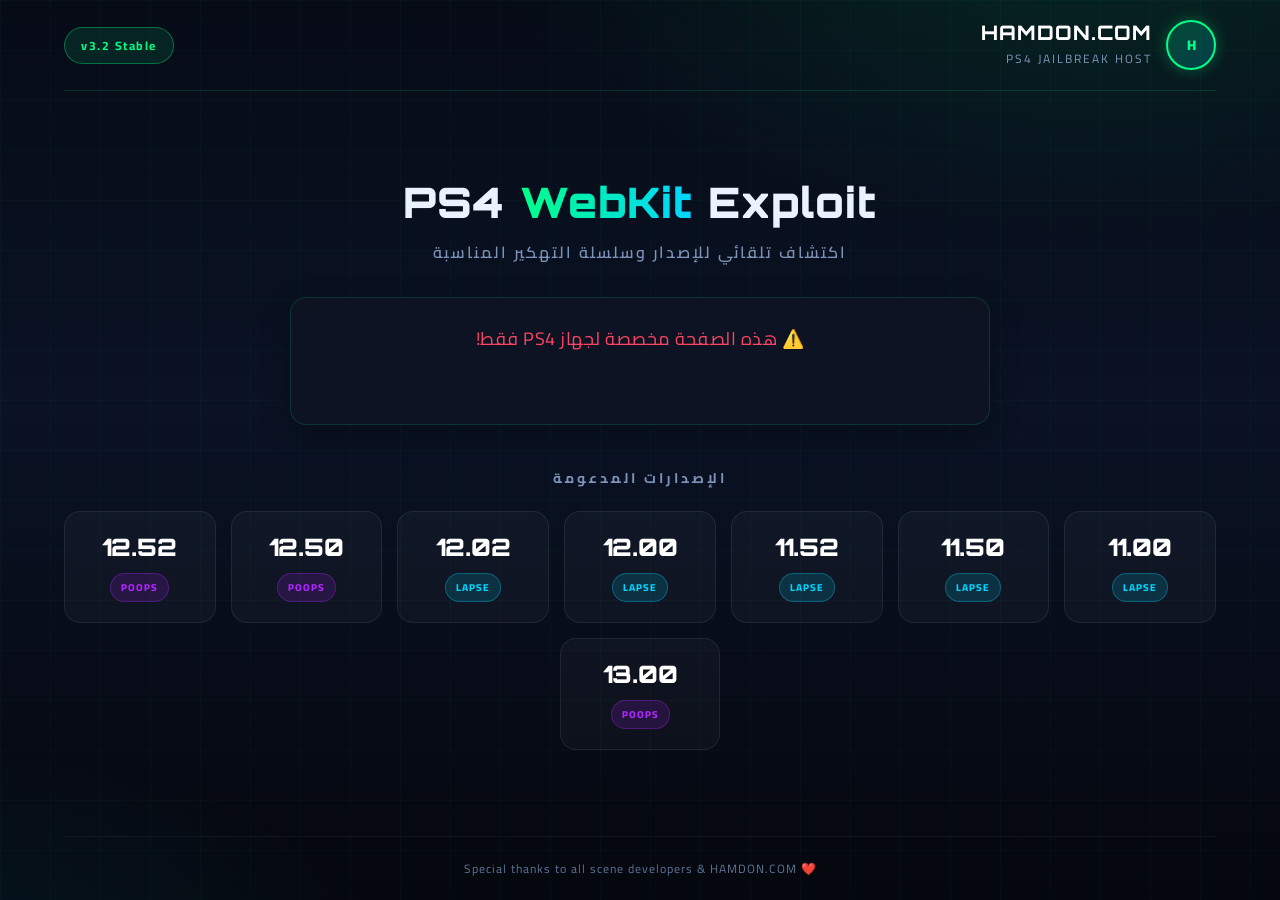
<file: index.html>
<!DOCTYPE html>
<html lang="ar" dir="rtl" manifest="cache.appcache">
<head>
<meta charset="utf-8">
<meta name="viewport" content="width=device-width,initial-scale=1">
<title>HAMDON.COM | PS4 Exploit Host</title>
<style>
@import url('https://fonts.googleapis.com/css2?family=Orbitron:wght@400;700;900&family=Cairo:wght@400;700;900&display=swap');

:root {
  --neon-green: #00ff88;
  --neon-blue: #00d4ff;
  --neon-purple: #b026ff;
  --dark-bg: #05070e;
  --card-bg: rgba(15, 20, 35, 0.85);
}

* { margin: 0; padding: 0; box-sizing: border-box; }

html {
  min-height: 100vh;
  font-family: 'Cairo', 'Segoe UI', sans-serif;
  color: #eaf2ff;
  background: var(--dark-bg);
}

body {
  min-height: 100vh;
  display: flex;
  flex-direction: column;
  background: 
    radial-gradient(1100px 600px at 85% -10%, rgba(0, 255, 136, 0.12), transparent 55%),
    radial-gradient(900px 520px at -5% 115%, rgba(0, 212, 255, 0.10), transparent 55%),
    linear-gradient(180deg, #060b16 0%, #0a1224 45%, #05070e 100%);
  background-attachment: fixed;
}

body::after {
  content: '';
  position: fixed;
  inset: 0;
  background-image: 
    linear-gradient(rgba(0, 255, 136, 0.03) 1px, transparent 1px),
    linear-gradient(90deg, rgba(0, 255, 136, 0.03) 1px, transparent 1px);
  background-size: 50px 50px;
  z-index: 0;
  pointer-events: none;
}

.shell {
  width: 100%;
  max-width: 1200px;
  margin: 0 auto;
  padding: 0 24px;
  display: flex;
  flex-direction: column;
  min-height: 100vh;
  position: relative;
  z-index: 1;
}

/* --- Top Bar --- */
.topbar {
  display: flex;
  align-items: center;
  justify-content: space-between;
  padding: 20px 0;
  border-bottom: 1px solid rgba(0, 255, 136, 0.15);
}

.brand { display: flex; align-items: center; }

.brand-logo {
  width: 50px; height: 50px;
  border-radius: 50%;
  border: 2px solid var(--neon-green);
  background: linear-gradient(135deg, rgba(0,255,136,0.2), rgba(0,212,255,0.2));
  display: flex; align-items: center; justify-content: center;
  font-weight: 900; font-size: 14px; color: var(--neon-green);
  box-shadow: 0 0 15px rgba(0, 255, 136, 0.3);
}

.brand-text { margin-right: 14px; text-align: right; }
.brand-name { display: block; font-family: 'Orbitron', sans-serif; font-size: 20px; font-weight: 800; letter-spacing: 1px; color: #fff; }
.brand-sub { display: block; font-size: 12px; color: #7d93b8; letter-spacing: 2px; text-transform: uppercase; margin-top: 2px; }

.badge {
  font-size: 12px; font-weight: 700; letter-spacing: 1.5px;
  color: var(--neon-green);
  border: 1px solid rgba(0, 255, 136, 0.35);
  background: rgba(0, 255, 136, 0.1);
  padding: 6px 16px; border-radius: 999px;
}

/* --- Main Content --- */
.wrap { flex: 1; display: flex; flex-direction: column; justify-content: center; padding: 40px 0; }

.hero { margin-bottom: 30px; text-align: center; }
.hero-title { font-family: 'Orbitron', sans-serif; font-size: 42px; font-weight: 900; letter-spacing: 1px; line-height: 1.2; }
.hero-title .accent {
  background: linear-gradient(90deg, var(--neon-green), var(--neon-blue));
  -webkit-background-clip: text; background-clip: text; -webkit-text-fill-color: transparent;
}
.hero-sub { margin-top: 10px; font-size: 16px; letter-spacing: 2px; color: #7d93b8; font-weight: 600; }

/* --- Status Panel --- */
.status-panel {
  max-width: 700px; width: 100%; margin: 0 auto 40px; padding: 24px;
  background: var(--card-bg);
  border: 1px solid rgba(0, 255, 136, 0.15);
  border-radius: 16px;
  box-shadow: 0 10px 30px rgba(0, 0, 0, 0.3);
  text-align: center;
  backdrop-filter: blur(10px);
}

.status-text { font-size: 18px; letter-spacing: 0.5px; color: #a9c1e6; transition: all 0.3s ease; display: block; margin-bottom: 15px; }
.status-text.loading { animation: pulse 1.4s ease-in-out infinite; color: var(--neon-blue); }
.status-text.error { color: #ff4466; }
.status-text.success { color: var(--neon-green); font-weight: 700; text-shadow: 0 0 15px rgba(0, 255, 136, 0.4); }

@keyframes pulse { 0%, 100% { opacity: 1; } 50% { opacity: 0.5; } }

.btn {
  display: inline-block; padding: 12px 32px; font-size: 16px; font-weight: 800;
  letter-spacing: 1px; color: #05070e;
  background: linear-gradient(90deg, var(--neon-green), var(--neon-blue));
  border: none; border-radius: 999px; cursor: pointer;
  transition: all 0.2s ease; font-family: 'Cairo', sans-serif;
}
.btn:hover { filter: brightness(1.15); transform: translateY(-2px); box-shadow: 0 5px 20px rgba(0, 255, 136, 0.4); }
.btn.hidden { display: none; }

/* --- Firmware Grid --- */
.fw-section { width: 100%; }
.fw-heading { font-size: 14px; font-weight: 700; letter-spacing: 3px; text-transform: uppercase; color: #7d93b8; margin-bottom: 20px; text-align: center; }

.fw-grid { display: flex; flex-wrap: wrap; justify-content: center; gap: 15px; }

.fw-card {
  flex: 1 1 140px; max-width: 160px;
  padding: 20px 15px;
  background: rgba(255, 255, 255, 0.03);
  border: 1px solid rgba(255, 255, 255, 0.08);
  border-radius: 16px; text-align: center;
  transition: all 0.25s ease;
}
.fw-card:hover { transform: translateY(-4px); border-color: rgba(0, 212, 255, 0.3); }
.fw-card.active {
  border-color: var(--neon-green);
  background: linear-gradient(180deg, rgba(0, 255, 136, 0.1), rgba(0, 255, 136, 0.02));
  box-shadow: 0 0 25px rgba(0, 255, 136, 0.2);
}

.fw-ver { font-family: 'Orbitron', sans-serif; font-size: 24px; font-weight: 900; color: #fff; margin-bottom: 8px; }
.fw-card.active .fw-ver { color: var(--neon-green); }

.fw-chain {
  display: inline-block; font-size: 10px; font-weight: 800; letter-spacing: 1px;
  padding: 4px 10px; border-radius: 999px; text-transform: uppercase;
}
.fw-chain.lapse { background: rgba(0, 212, 255, 0.15); color: var(--neon-blue); border: 1px solid rgba(0, 212, 255, 0.3); }
.fw-chain.poops { background: rgba(176, 38, 255, 0.15); color: var(--neon-purple); border: 1px solid rgba(176, 38, 255, 0.3); }

/* --- Footer --- */
.foot { padding: 20px 0; text-align: center; font-size: 12px; color: #5d7294; letter-spacing: 1px; border-top: 1px solid rgba(255,255,255,0.05); }

@media (max-width: 700px) {
  .hero-title { font-size: 28px; }
  .fw-card { flex: 1 1 120px; max-width: 140px; padding: 15px 10px; }
}
</style>
</head>
<body>

<div class="shell">
    <header class="topbar">
        <div class="brand">
            <div class="brand-logo">H</div>
            <div class="brand-text">
                <span class="brand-name">HAMDON.COM</span>
                <span class="brand-sub">PS4 Jailbreak Host</span>
            </div>
        </div>
        <div class="badge">v3.2 Stable</div>
    </header>

    <main class="wrap">
        <section class="hero">
            <h1 class="hero-title">PS4 <span class="accent">WebKit</span> Exploit</h1>
            <p class="hero-sub">اكتشاف تلقائي للإصدار وسلسلة التهكير المناسبة</p>
        </section>

        <section class="status-panel">
            <span id="msgs" class="status-text loading">⏳ جارٍ فحص النظام...</span>
            <br>
            <button id="runBtn" class="btn hidden" type="button">▶ ابدأ التهكير الآن</button>
        </section>

        <section class="fw-section">
            <h2 class="fw-heading">الإصدارات المدعومة</h2>
            <div class="fw-grid">
                <div class="fw-card" data-fw="11.00"><div class="fw-ver">11.00</div><span class="fw-chain lapse">Lapse</span></div>
                <div class="fw-card" data-fw="11.50"><div class="fw-ver">11.50</div><span class="fw-chain lapse">Lapse</span></div>
                <div class="fw-card" data-fw="11.52"><div class="fw-ver">11.52</div><span class="fw-chain lapse">Lapse</span></div>
                <div class="fw-card" data-fw="12.00"><div class="fw-ver">12.00</div><span class="fw-chain lapse">Lapse</span></div>
                <div class="fw-card" data-fw="12.02"><div class="fw-ver">12.02</div><span class="fw-chain lapse">Lapse</span></div>
                <div class="fw-card" data-fw="12.50"><div class="fw-ver">12.50</div><span class="fw-chain poops">Poops</span></div>
                <div class="fw-card" data-fw="12.52"><div class="fw-ver">12.52</div><span class="fw-chain poops">Poops</span></div>
                <div class="fw-card" data-fw="13.00"><div class="fw-ver">13.00</div><span class="fw-chain poops">Poops</span></div>
            </div>
        </section>
    </main>

    <footer class="foot">
        <p>❤️ Special thanks to all scene developers & HAMDON.COM</p>
    </footer>
</div>

<script>
    var msgs = document.getElementById('msgs');
    var runBtn = document.getElementById('runBtn');

    function updateStatus(msg, cls) {
        msgs.innerHTML = msg;
        msgs.className = 'status-text' + (cls ? ' ' + cls : '');
    }

    // ========== كشف الفيرموير ==========
    var uaFull = navigator.userAgent;
    var match = uaFull.match(/PlayStation 4[ \/](\d+)\.(\d+)/i);
    var isPS4 = match !== null;
    var fwVersion = isPS4 ? match[1] + "." + match[2] : "Unknown";
    var fwNum = 0;
    var key = null;
    var bug = null;

    if (match) {
        key = match[1] + "." + match[2];
        fwNum = parseInt(match[1], 10) * 100 + parseInt(match[2], 10);
    }

    if (isPS4) {
        if (fwNum <= 1202) {
            bug = "lapse";
        } else if (fwNum >= 1250) {
            bug = "poops";
        }
    }

    // ========== توجيه مستقر ==========
    var redirected = false;
    var reloadedOnce = false;
    var RELOAD_KEY = 'hamdon_reloaded_v1';

    function redirectToRun() {
        if (redirected || !isPS4 || !bug) return;
        redirected = true;
        var target = bug === 'lapse' ? 'run_lapse.html' : 'run_poops.html';
        updateStatus('🚀 جارٍ تحميل سلسلة ' + (bug === 'lapse' ? 'Lapse' : 'Poops') + '...', 'success');
        setTimeout(function() {
            window.location.replace(target);
        }, 800);
    }

    // ========== منطق الكاش (AppCache) الذكي ==========
    var cacheState = 'unknown';
    var SAFETY_MS = 30000;

    function showRunButton() {
        runBtn.className = 'btn';
    }

    var appCache = window.applicationCache;
    if (appCache) {
        appCache.addEventListener('checking', function() {
            updateStatus('⏳ جارٍ التحقق من الملفات...');
        }, false);
        appCache.addEventListener('downloading', function() {
            updateStatus('📥 جارٍ تنزيل الملفات للعمل أوفلاين (أول زيارة)...', 'loading');
        }, false);
        appCache.addEventListener('progress', function(e) {
            if (e && e.total) {
                var pct = Math.round((e.loaded / e.total) * 100);
                updateStatus('📥 جارٍ التنزيل: ' + pct + '%...', 'loading');
            }
        }, false);
        appCache.addEventListener('cached', function() {
            cacheState = 'cold';
            updateStatus('✅ تم حفظ الملفات بنجاح. اضغط على "ابدأ التهكير الآن"', 'success');
            showRunButton();
        }, false);
        appCache.addEventListener('noupdate', function() {
            cacheState = 'warm';
            updateStatus('✅ الملفات محدثة وجاهزة - جارٍ البدء...', 'success');
            setTimeout(redirectToRun, 600);
        }, false);
        appCache.addEventListener('updateready', function() {
            try { appCache.swapCache(); } catch (e) {}
            if (!reloadedOnce) {
                reloadedOnce = true;
                try { sessionStorage.setItem(RELOAD_KEY, '1'); } catch (e) {}
                updateStatus('🔄 يوجد تحديث - جارٍ إعادة التحميل...', 'loading');
                setTimeout(function() { location.reload(); }, 300);
            } else {
                cacheState = 'warm';
                updateStatus('✅ تم التحديث بنجاح - جارٍ البدء...', 'success');
                setTimeout(redirectToRun, 600);
            }
        }, false);
        appCache.addEventListener('error', function() {
            cacheState = 'error';
            updateStatus('⚠️ فشل حفظ الكاش - اضغط "ابدأ" للتشغيل عبر الإنترنت', 'error');
            showRunButton();
        }, false);
        appCache.addEventListener('obsolete', function() {
            cacheState = 'error';
            updateStatus('⚠️ الكاش قديم - اضغط "ابدأ" للمتابعة', 'error');
            showRunButton();
        }, false);
    }

    document.addEventListener("DOMContentLoaded", function() {
        if (key) {
            var cards = document.querySelectorAll('.fw-card');
            for (var i = 0; i < cards.length; i++) {
                if (cards[i].getAttribute('data-fw') === key) {
                    cards[i].className += ' active';
                }
            }
        }

        if (!isPS4) {
            updateStatus('⚠️ هذه الصفحة مخصصة لجهاز PS4 فقط!', 'error');
            return;
        }

        if (!bug) {
            updateStatus('❌ الإصدار غير مدعوم: ' + fwVersion, 'error');
            return;
        }

        updateStatus('✅ تم اكتشاف جهاز PS4 بالإصدار: ' + fwVersion + ' (' + (bug === 'lapse' ? 'Lapse' : 'Poops') + ')', 'success');
        runBtn.className = 'btn';
        runBtn.addEventListener('click', redirectToRun, false);

        if (!appCache) {
            setTimeout(redirectToRun, 400);
            return;
        }

        setTimeout(function() {
            if (!redirected) {
                updateStatus('⏳ التنزيل بطيء - اضغط "ابدأ التهكير الآن" عندما تكون مستعداً', 'loading');
                showRunButton();
            }
        }, SAFETY_MS);
    });
</script>
</body>
</html>
</file>
